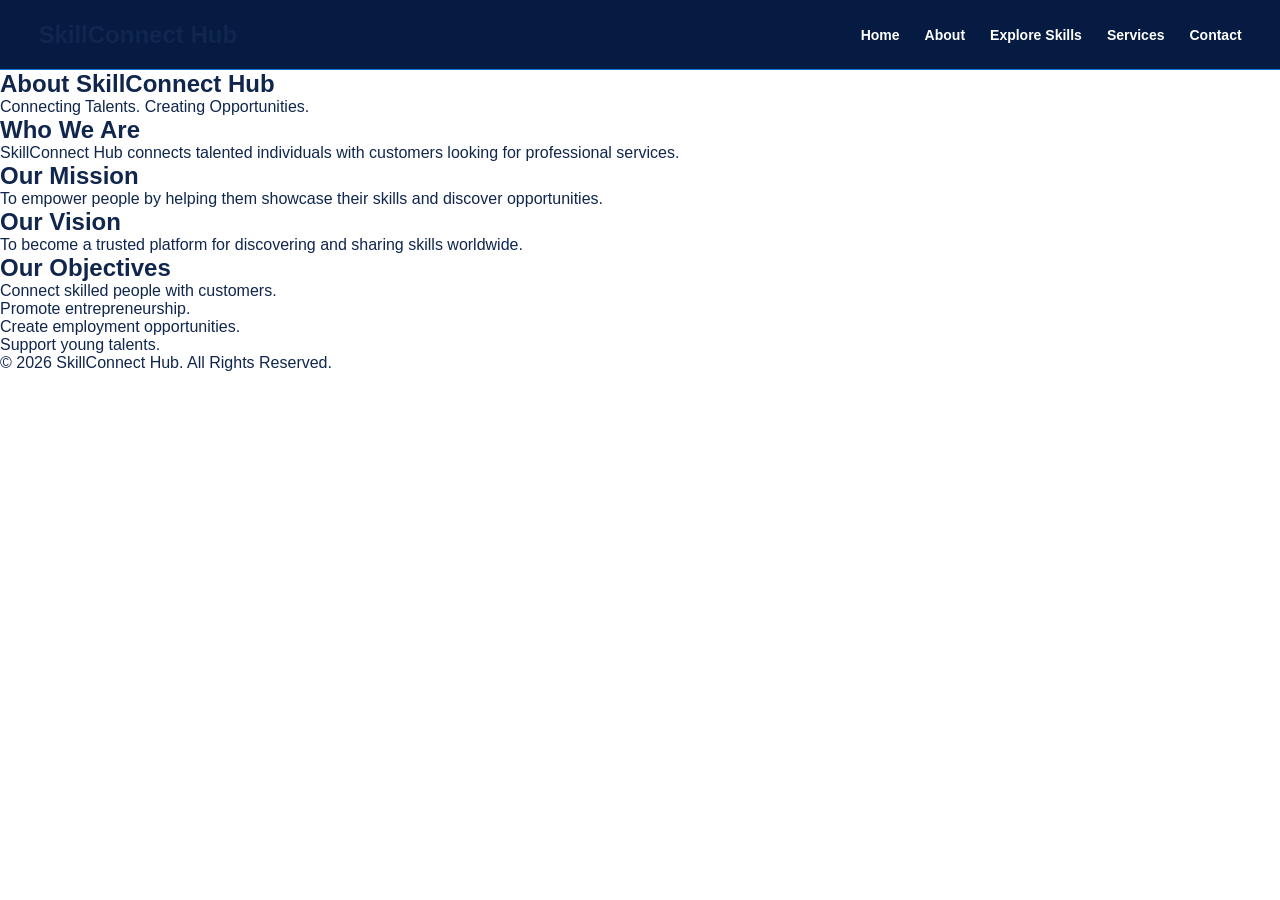
<file: about.html>
<!DOCTYPE html>
<html lang="en">
<head>
    <meta charset="UTF-8">
    <meta name="viewport" content="width=device-width, initial-scale=1.0">
    <title>About | SkillConnect Hub</title>
    <link rel="stylesheet" href="style.css">
</head>

<body>

<header class="navbar">
    <h2>SkillConnect <span>Hub</span></h2>

    <div class="nav-links">
        <a href="index.html">Home</a>
        <a href="about.html">About</a>
        <a href="skills.html">Explore Skills</a>
        <a href="services.html">Services</a>
        <a href="contact.html">Contact</a>
    </div>
</header>

<section class="page-header">
    <h1>About SkillConnect Hub</h1>
    <p>Connecting Talents. Creating Opportunities.</p>
</section>

<section class="content">
    <h2>Who We Are</h2>
    <p>SkillConnect Hub connects talented individuals
    with customers looking for professional services.</p>

    <h2>Our Mission</h2>
    <p>To empower people by helping them showcase
    their skills and discover opportunities.</p>

    <h2>Our Vision</h2>
    <p>To become a trusted platform for discovering
    and sharing skills worldwide.</p>

    <h2>Our Objectives</h2>
    <ul>
        <li>Connect skilled people with customers.</li>
        <li>Promote entrepreneurship.</li>
        <li>Create employment opportunities.</li>
        <li>Support young talents.</li>
    </ul>
</section>

<footer>
    <p>© 2026 SkillConnect Hub. All Rights Reserved.</p>
</footer>

</body>
</html>
</file>
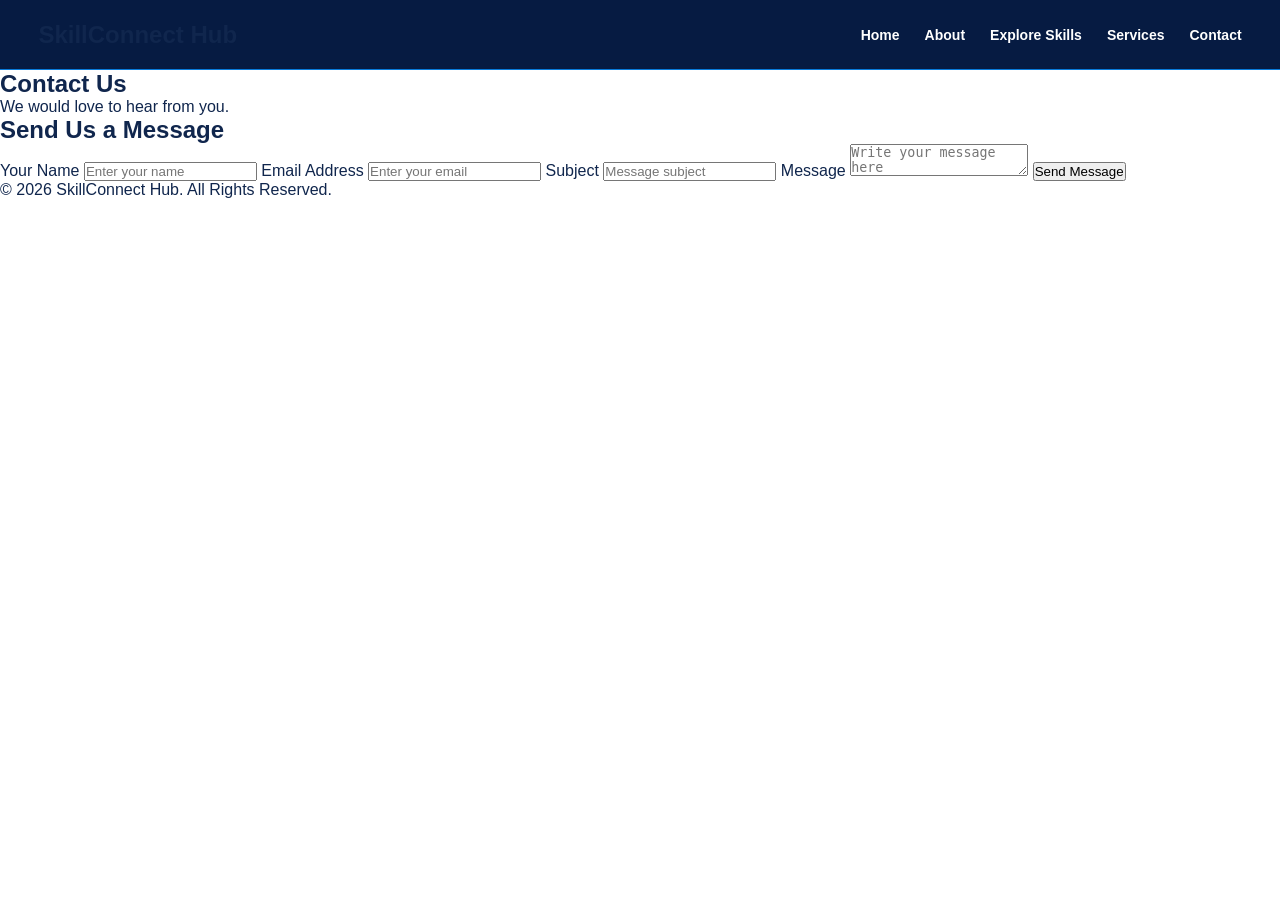
<file: contact.html>
<!DOCTYPE html>
<html lang="en">
<head>
    <meta charset="UTF-8">
    <meta name="viewport" content="width=device-width, initial-scale=1.0">
    <title>Contact Us | SkillConnect Hub</title>
    <link rel="stylesheet" href="style.css">
</head>
<body>

<header>
    <nav class="navbar">
        <h2>SkillConnect <span>Hub</span></h2>
        <div class="nav-links">
            <a href="index.html">Home</a>
            <a href="about.html">About</a>
            <a href="skills.html">Explore Skills</a>
            <a href="services.html">Services</a>
            <a href="contact.html">Contact</a>
        </div>
    </nav>
</header>

<section class="page-header">
    <h1>Contact Us</h1>
    <p>We would love to hear from you.</p>
</section>

<section class="form-container">
    <h2>Send Us a Message</h2>

    <form>
        <label>Your Name</label>
        <input type="text" placeholder="Enter your name" required>

        <label>Email Address</label>
        <input type="email" placeholder="Enter your email" required>

        <label>Subject</label>
        <input type="text" placeholder="Message subject" required>

        <label>Message</label>
        <textarea placeholder="Write your message here" required></textarea>

        <button type="submit" class="btn">Send Message</button>
    </form>
</section>

<footer>
    <p>© 2026 SkillConnect Hub. All Rights Reserved.</p>
</footer>

</body>
</html>
</file>
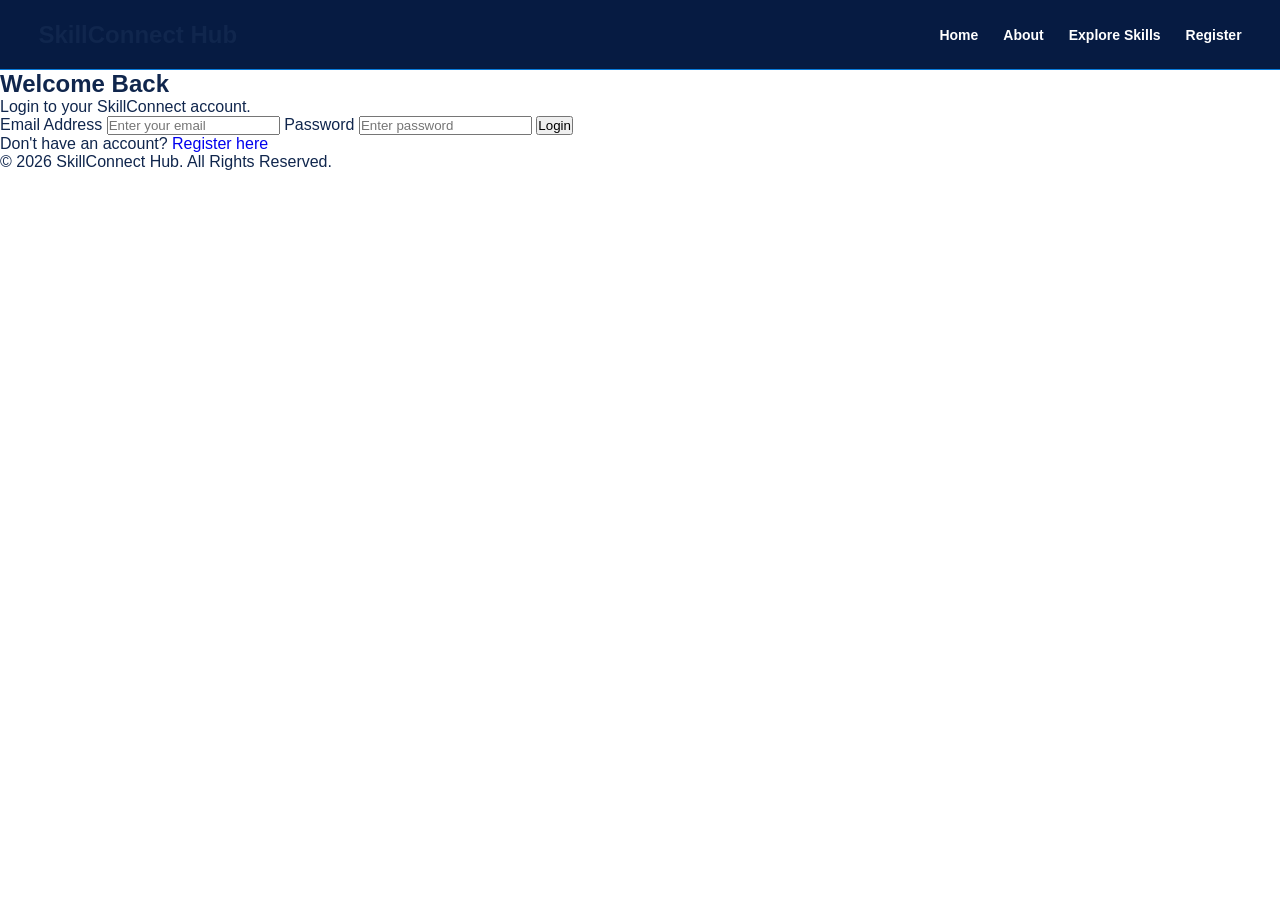
<file: login.html>
<!DOCTYPE html>
<html lang="en">
<head>
    <meta charset="UTF-8">
    <meta name="viewport" content="width=device-width, initial-scale=1.0">
    <title>Login | SkillConnect Hub</title>
    <link rel="stylesheet" href="style.css">
</head>
<body>

<header>
    <nav class="navbar">
        <h2>SkillConnect <span>Hub</span></h2>
        <div class="nav-links">
            <a href="index.html">Home</a>
            <a href="about.html">About</a>
            <a href="skills.html">Explore Skills</a>
            <a href="register.html">Register</a>
        </div>
    </nav>
</header>

<section class="form-container">
    <h1>Welcome Back</h1>
    <p>Login to your SkillConnect account.</p>

    <form>
        <label>Email Address</label>
        <input type="email" placeholder="Enter your email" required>

        <label>Password</label>
        <input type="password" placeholder="Enter password" required>

        <button type="submit" class="btn">Login</button>
    </form>

    <p>Don't have an account? <a href="register.html">Register here</a></p>
</section>

<footer>
    <p>© 2026 SkillConnect Hub. All Rights Reserved.</p>
</footer>

</body>
</html>
</file>
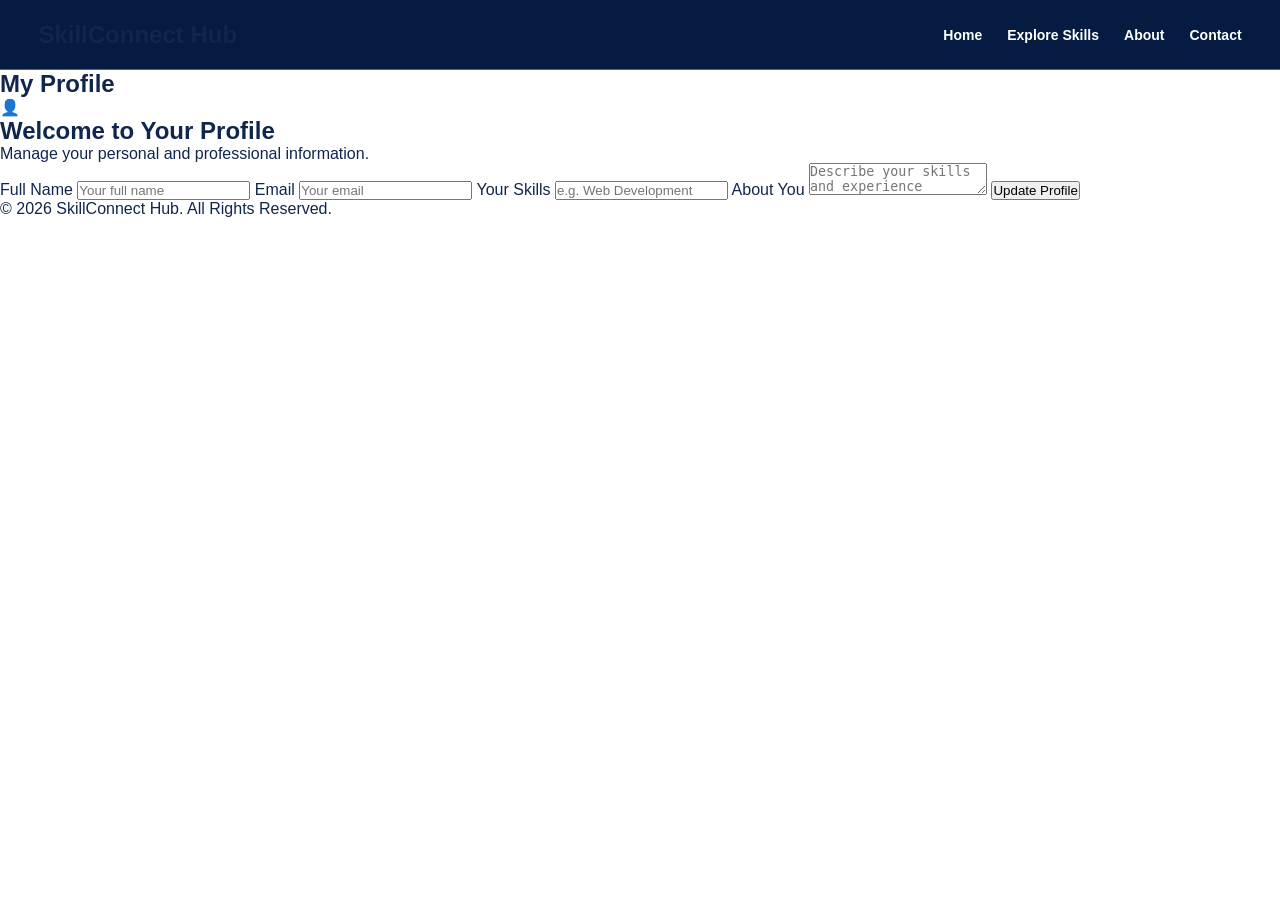
<file: profile.html>
<!DOCTYPE html>
<html lang="en">
<head>
    <meta charset="UTF-8">
    <meta name="viewport" content="width=device-width, initial-scale=1.0">
    <title>My Profile | SkillConnect Hub</title>
    <link rel="stylesheet" href="style.css">
</head>
<body>

<header>
    <nav class="navbar">
        <h2>SkillConnect <span>Hub</span></h2>
        <div class="nav-links">
            <a href="index.html">Home</a>
            <a href="skills.html">Explore Skills</a>
            <a href="about.html">About</a>
            <a href="contact.html">Contact</a>
        </div>
    </nav>
</header>

<section class="form-container">
    <h1>My Profile</h1>
    <div class="profile-icon">👤</div>

    <h2>Welcome to Your Profile</h2>
    <p>Manage your personal and professional information.</p>

    <form>
        <label>Full Name</label>
        <input type="text" placeholder="Your full name">

        <label>Email</label>
        <input type="email" placeholder="Your email">

        <label>Your Skills</label>
        <input type="text" placeholder="e.g. Web Development">

        <label>About You</label>
        <textarea placeholder="Describe your skills and experience"></textarea>

        <button type="submit" class="btn">Update Profile</button>
    </form>
</section>

<footer>
    <p>© 2026 SkillConnect Hub. All Rights Reserved.</p>
</footer>

</body>
</html>
</file>
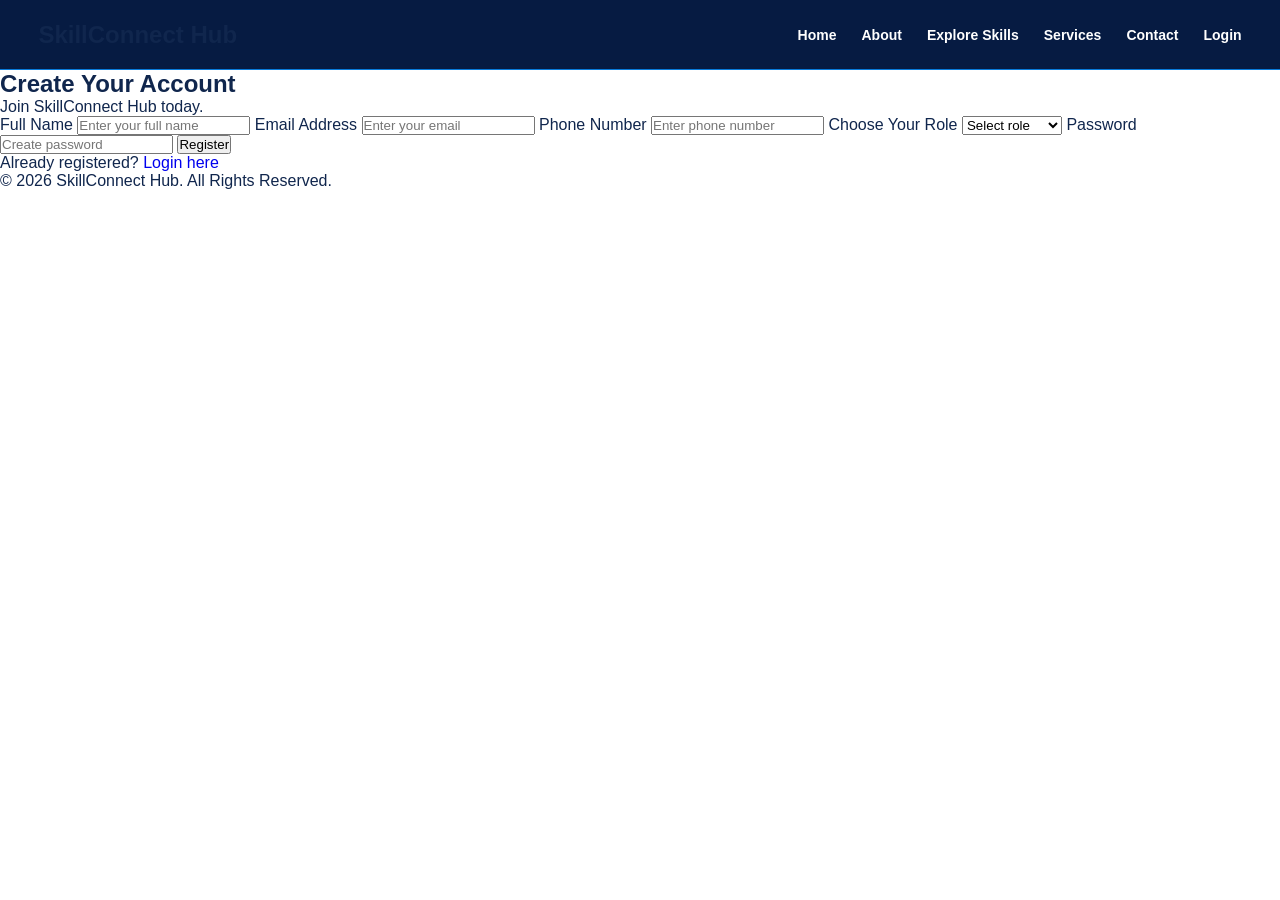
<file: register.html>
<!DOCTYPE html>
<html lang="en">
<head>
    <meta charset="UTF-8">
    <meta name="viewport" content="width=device-width, initial-scale=1.0">
    <title>Register | SkillConnect Hub</title>
    <link rel="stylesheet" href="style.css">
</head>
<body>

<header>
    <nav class="navbar">
        <h2>SkillConnect <span>Hub</span></h2>
        <div class="nav-links">
            <a href="index.html">Home</a>
            <a href="about.html">About</a>
            <a href="skills.html">Explore Skills</a>
            <a href="services.html">Services</a>
            <a href="contact.html">Contact</a>
            <a href="login.html">Login</a>
        </div>
    </nav>
</header>

<section class="form-container">
    <h1>Create Your Account</h1>
    <p>Join SkillConnect Hub today.</p>

    <form>
        <label>Full Name</label>
        <input type="text" placeholder="Enter your full name" required>

        <label>Email Address</label>
        <input type="email" placeholder="Enter your email" required>

        <label>Phone Number</label>
        <input type="tel" placeholder="Enter phone number" required>

        <label>Choose Your Role</label>
        <select required>
            <option value="">Select role</option>
            <option>Skill Provider</option>
            <option>Customer</option>
        </select>

        <label>Password</label>
        <input type="password" placeholder="Create password" required>

        <button type="submit" class="btn">Register</button>
    </form>

    <p>Already registered? <a href="login.html">Login here</a></p>
</section>

<footer>
    <p>© 2026 SkillConnect Hub. All Rights Reserved.</p>
</footer>

</body>
<script>
async function registerUser(){
  const data = {
    full_name: document.getElementById("fullname").value,
    email: document.getElementById("email").value,
    password: document.getElementById("password").value,
    phone: document.getElementById("phone").value,
    role: document.getElementById("role").value
  };

  try {
    const res = await fetch("http://localhost:3000/api/register",{
      method:"POST",
      headers:{"Content‑Type":"application/json"},
      body:JSON.stringify(data)
    })
    const result = await res.json();
    console.log(result);
    alert(result.success ? "Registration successful! Redirecting to login page." : "Error: " + result.error);
    if(result.success){
      window.location.href="login.html";
    }
  } catch(err){
    alert("Failed to connect to server. Make sure backend (port 3000) is running.");
    console.log(err);
  }
}
</script>
</html>
</file>
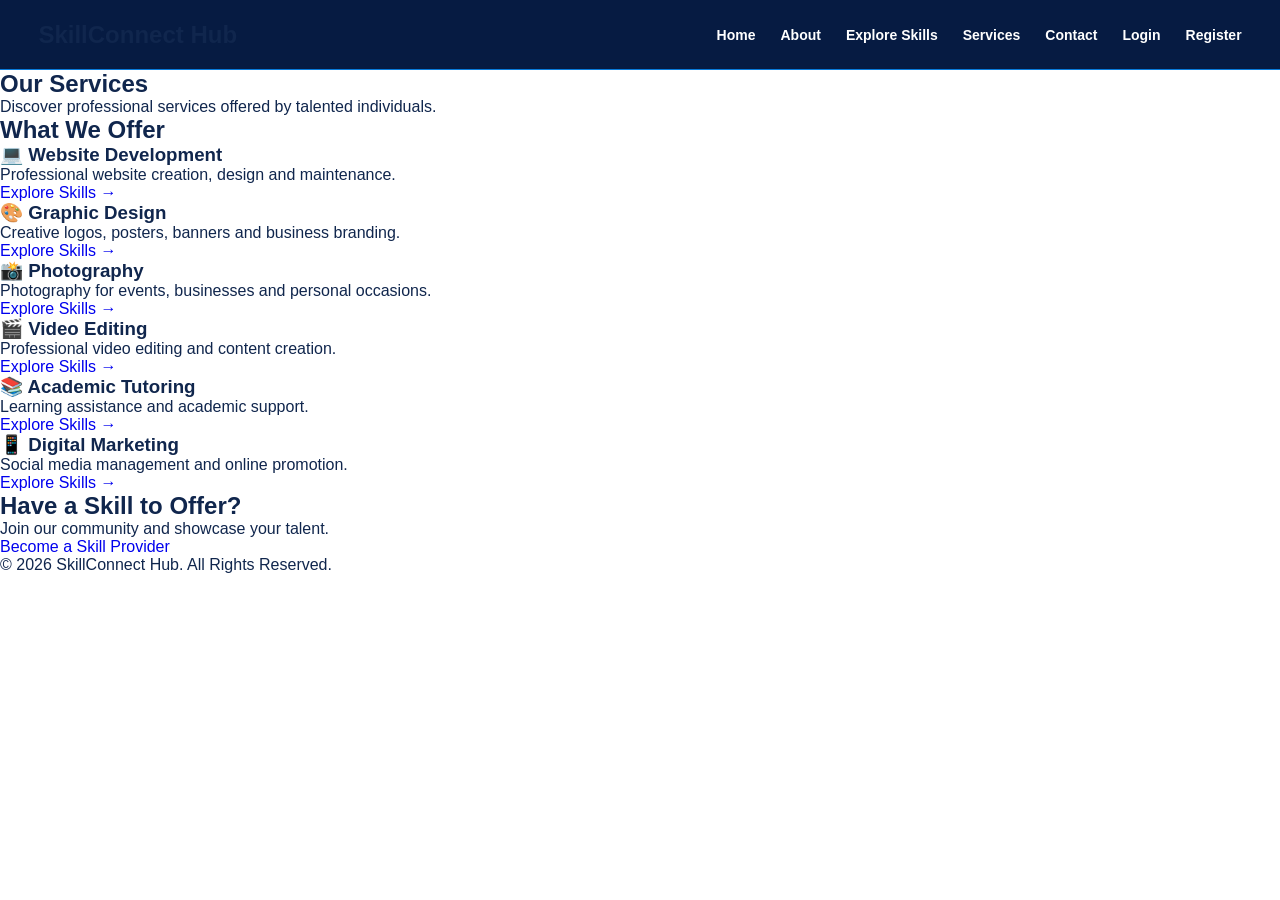
<file: service.html>
<!DOCTYPE html>
<html lang="en">
<head>
    <meta charset="UTF-8">
    <meta name="viewport" content="width=device-width, initial-scale=1.0">
    <title>Our Services | SkillConnect Hub</title>
    <link rel="stylesheet" href="style.css">
</head>
<body>

<header class="navbar">
    <h2>SkillConnect <span>Hub</span></h2>

    <div class="nav-links">
        <a href="index.html">Home</a>
        <a href="about.html">About</a>
        <a href="skills.html">Explore Skills</a>
        <a href="services.html">Services</a>
        <a href="contact.html">Contact</a>
        <a href="login.html">Login</a>
        <a href="register.html">Register</a>
    </div>
</header>

<section class="page-header">
    <h1>Our Services</h1>
    <p>Discover professional services offered by talented individuals.</p>
</section>

<section class="content">

    <h2>What We Offer</h2>

    <div class="cards">

        <div class="card">
            <h3>💻 Website Development</h3>
            <p>Professional website creation, design and maintenance.</p>
            <a href="skills.html">Explore Skills →</a>
        </div>

        <div class="card">
            <h3>🎨 Graphic Design</h3>
            <p>Creative logos, posters, banners and business branding.</p>
            <a href="skills.html">Explore Skills →</a>
        </div>

        <div class="card">
            <h3>📸 Photography</h3>
            <p>Photography for events, businesses and personal occasions.</p>
            <a href="skills.html">Explore Skills →</a>
        </div>

        <div class="card">
            <h3>🎬 Video Editing</h3>
            <p>Professional video editing and content creation.</p>
            <a href="skills.html">Explore Skills →</a>
        </div>

        <div class="card">
            <h3>📚 Academic Tutoring</h3>
            <p>Learning assistance and academic support.</p>
            <a href="skills.html">Explore Skills →</a>
        </div>

        <div class="card">
            <h3>📱 Digital Marketing</h3>
            <p>Social media management and online promotion.</p>
            <a href="skills.html">Explore Skills →</a>
        </div>

    </div>

    <div class="center">
        <h2>Have a Skill to Offer?</h2>
        <p>Join our community and showcase your talent.</p>
        <a href="register.html" class="btn">Become a Skill Provider</a>
    </div>

</section>

<footer>
    <p>© 2026 SkillConnect Hub. All Rights Reserved.</p>
</footer>

</body>
</html>
</file>
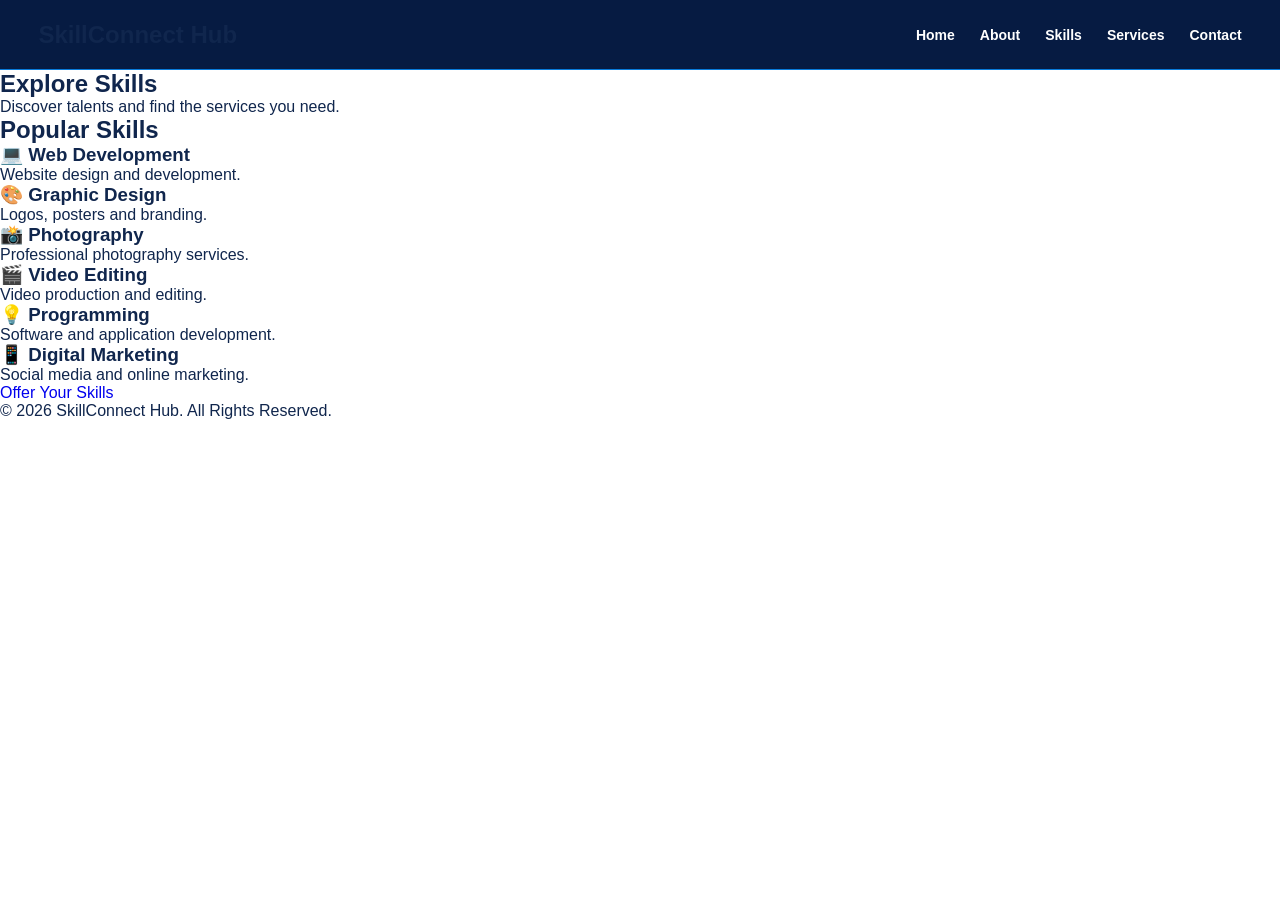
<file: skill.html>
<!DOCTYPE html>
<html lang="en">
<head>
    <meta charset="UTF-8">
    <meta name="viewport" content="width=device-width, initial-scale=1.0">
    <title>Explore Skills | SkillConnect Hub</title>
    <link rel="stylesheet" href="style.css">
</head>
<body>

<header class="navbar">
    <h2>SkillConnect <span>Hub</span></h2>
    <div class="nav-links">
        <a href="index.html">Home</a>
        <a href="about.html">About</a>
        <a href="skills.html">Skills</a>
        <a href="services.html">Services</a>
        <a href="contact.html">Contact</a>
    </div>
</header>

<section class="page-header">
    <h1>Explore Skills</h1>
    <p>Discover talents and find the services you need.</p>
</section>

<section class="content">
    <h2>Popular Skills</h2>

    <div class="cards">
        <div class="card">
            <h3>💻 Web Development</h3>
            <p>Website design and development.</p>
        </div>

        <div class="card">
            <h3>🎨 Graphic Design</h3>
            <p>Logos, posters and branding.</p>
        </div>

        <div class="card">
            <h3>📸 Photography</h3>
            <p>Professional photography services.</p>
        </div>

        <div class="card">
            <h3>🎬 Video Editing</h3>
            <p>Video production and editing.</p>
        </div>

        <div class="card">
            <h3>💡 Programming</h3>
            <p>Software and application development.</p>
        </div>

        <div class="card">
            <h3>📱 Digital Marketing</h3>
            <p>Social media and online marketing.</p>
        </div>
    </div>

    <div class="center">
        <a href="register.html" class="btn">Offer Your Skills</a>
    </div>
</section>

<footer>
    <p>© 2026 SkillConnect Hub. All Rights Reserved.</p>
</footer>

</body>
</html>
</file>
<file: style.css>
/* GENERAL SETTINGS */
* {
    margin: 0;
    padding: 0;
    box-sizing: border-box;
}

body {
    font-family: Arial, Helvetica, sans-serif;
    color: #10264d;
    background: #ffffff;
}

a {
    text-decoration: none;
}

/* NAVIGATION */
.navbar {
    background: #061b42;
    min-height: 70px;
    padding: 15px 3%;
    display: flex;
    align-items: center;
    justify-content: space-between;
    gap: 20px;
    flex-wrap: wrap;
    border-bottom: 1px solid #087bda;
}

.logo {
    color: white;
    font-size: 25px;
    font-weight: bold;
    white-space: nowrap;
}

.logo i {
    color: #08c6f5;
    margin-right: 8px;
}

.logo span {
    color: #08c6f5;
}

.nav-links {
    display: flex;
    align-items: center;
    gap: 25px;
    flex-wrap: wrap;
}

.nav-links a {
    color: white;
    font-size: 14px;
    font-weight: bold;
    padding: 10px 0;
}

.nav-links a:hover,
.nav-links .active {
    color: #16c6ff;
}

.nav-buttons {
    display: flex;
    gap: 12px;
    align-items: center;
}

.login-btn,
.join-btn {
    padding: 11px 19px;
    border-radius: 25px;
    font-weight: bold;
    color: white;
}

.login-btn {
    border: 1px solid #079aff;
}

.join-btn {
    background: #078cff;
}

/* HERO SECTION */
.hero {
    min-height: 380px;
    padding: 45px 7%;
    display: flex;
    align-items: center;
    justify-content: space-between;
    gap: 30px;
    position: relative;
    overflow: hidden;
    background: linear-gradient(110deg, #031735, #064eaa, #087ee8);
    color: white;
}

.hero-content {
    width: 58%;
    position: relative;
    z-index: 2;
}

.tagline {
    color: #08d1ff;
    font-weight: bold;
    letter-spacing: 2px;
    margin-bottom: 15px;
}

.hero h1 {
    font-size: clamp(36px, 5vw, 62px);
    line-height: 1.05;
    margin-bottom: 18px;
}

.hero h1 span {
    color: #08c6f5;
}

.hero-description {
    font-size: 17px;
    line-height: 1.6;
    max-width: 570px;
    margin-bottom: 22px;
}

.search-box {
    background: white;
    padding: 7px;
    border-radius: 35px;
    display: flex;
    align-items: center;
    max-width: 610px;
    gap: 10px;
}

.search-box > i {
    color: #12345d;
    padding-left: 12px;
}

.search-box input {
    border: none;
    outline: none;
    flex: 1;
    min-width: 0;
    padding: 12px 5px;
    font-size: 15px;
}

.search-box button {
    border: none;
    background: #078cff;
    color: white;
    border-radius: 30px;
    padding: 14px 19px;
    font-weight: bold;
    cursor: pointer;
}

.search-box button:hover,
.join-cta:hover {
    background: #0066c7;
}

.hero-features {
    display: flex;
    gap: 22px;
    flex-wrap: wrap;
    margin-top: 25px;
}

.hero-features span {
    font-size: 13px;
    font-weight: bold;
}

.hero-features i {
    color: #31d2ff;
    margin-right: 6px;
}

.hero-image {
    width: 35%;
    height: 320px;
    position: relative;
    z-index: 1;
}

.hero-image img {
    width: 100%;
    height: 100%;
    object-fit: cover;
    border-radius: 18px;
}

.hero-note {
    position: absolute;
    right: 3%;
    top: 25px;
    width: 150px;
    color: white;
    font-size: 20px;
    font-weight: bold;
    transform: rotate(-5deg);
}

.hero-note strong {
    color: #ffd34f;
    display: block;
    font-size: 26px;
}

/* SECTION HEADINGS */
.section {
    padding: 25px 3%;
}

.section-heading {
    text-align: center;
    margin-bottom: 18px;
}

.section-heading h2 {
    font-size: 29px;
    margin-bottom: 5px;
}

.section-heading p {
    font-size: 16px;
}

/* POPULAR SKILLS */
.skill-grid {
    display: grid;
    grid-template-columns: repeat(4, 1fr);
    gap: 15px;
}

.skill-card {
    display: flex;
    align-items: center;
    gap: 12px;
    padding: 18px 13px;
    border: 1px solid #dce5f2;
    border-radius: 15px;
    color: #10264d;
    box-shadow: 0 5px 15px rgba(20, 50, 90, 0.07);
    transition: 0.3s;
}

.skill-card:hover {
    transform: translateY(-5px);
    box-shadow: 0 9px 20px rgba(20, 50, 90, 0.13);
}

.skill-icon {
    width: 65px;
    height: 65px;
    min-width: 65px;
    border-radius: 50%;
    display: flex;
    justify-content: center;
    align-items: center;
    color: white;
    font-size: 27px;
}

.blue {
    background: #087cff;
}

.purple {
    background: #7914dc;
}

.green {
    background: #12b875;
}

.orange {
    background: #f28a08;
}

.skill-card h3 {
    font-size: 17px;
    margin-bottom: 7px;
}

.skill-card p {
    font-size: 13px;
    line-height: 1.5;
}

.card-arrow {
    color: #087cff;
    margin-left: auto;
}

/* FEATURED PROVIDERS */
.providers-section {
    background: #f8faff;
}

.provider-grid {
    display: grid;
    grid-template-columns: repeat(4, 1fr);
    gap: 15px;
}

.provider-card {
    display: flex;
    align-items: center;
    gap: 13px;
    padding: 12px;
    border: 1px solid #dce5f2;
    border-radius: 15px;
    background: white;
    box-shadow: 0 5px 15px rgba(20, 50, 90, 0.06);
    transition: 0.3s;
}

.provider-card:hover {
    transform: translateY(-4px);
}

.provider-card > img {
    width: 95px;
    height: 95px;
    min-width: 95px;
    border-radius: 50%;
    object-fit: cover;
}

.provider-info h3 {
    font-size: 15px;
    margin-bottom: 5px;
}

.provider-info p {
    font-size: 13px;
    margin-bottom: 5px;
}

.verified {
    color: #078cff;
    font-size: 13px;
}

.rating {
    color: #f4a900;
    font-weight: bold;
}

.rating small {
    color: #718096;
    font-weight: normal;
}

.profile-btn {
    display: inline-block;
    color: #17477c;
    border: 1px solid #b8c9df;
    border-radius: 20px;
    padding: 7px 13px;
    font-size: 12px;
    margin-top: 3px;
}

.profile-btn:hover {
    background: #078cff;
    color: white;
}

/* JOIN SECTION */
.join-section {
    margin: 15px 2% 12px;
    padding: 20px 6%;
    background: linear-gradient(100deg, #061b42, #064a9e);
    color: white;
    border-radius: 20px;
    display: flex;
    align-items: center;
    justify-content: space-between;
    gap: 20px;
}

.join-icon {
    font-size: 48px;
    color: white;
}

.join-text h2 {
    font-size: 25px;
    margin-bottom: 7px;
}

.join-text p {
    font-size: 14px;
}

.join-cta {
    background: #078cff;
    color: white;
    padding: 16px 25px;
    border-radius: 30px;
    font-weight: bold;
    white-space: nowrap;
}

/* FOOTER */
.footer {
    background: #07162e;
    color: white;
    padding: 22px 3%;
    display: flex;
    justify-content: space-between;
    align-items: center;
    gap: 20px;
    flex-wrap: wrap;
}

.footer-links,
.social-links {
    display: flex;
    gap: 17px;
    flex-wrap: wrap;
}

.footer-links a,
.social-links a {
    color: white;
    font-size: 13px;
}

.social-links a {
    font-size: 19px;
}

.footer a:hover {
    color: #08c6f5;
}

.footer > p {
    font-size: 12px;
}

/* MOBILE RESPONSIVENESS */
@media (max-width: 900px) {
    .navbar {
        justify-content: center;
    }

    .nav-links {
        justify-content: center;
    }

    .hero {
        flex-direction: column;
        text-align: center;
    }

    .hero-content,
    .hero-image {
        width: 100%;
    }

    .hero-features {
        justify-content: center;
    }

    .hero-note {
        display: none;
    }

    .skill-grid,
    .provider-grid {
        grid-template-columns: repeat(2, 1fr);
    }

    .join-section {
        flex-wrap: wrap;
        justify-content: center;
        text-align: center;
    }

    .footer {
        justify-content: center;
        text-align: center;
    }
}

@media (max-width: 550px) {
    .nav-links {
        gap: 12px;
    }

    .nav-links a {
        font-size: 12px;
    }

    .skill-grid,
    .provider-grid {
        grid-template-columns: 1fr;
    }

    .hero h1 {
        font-size: 38px;
    }

    .search-box {
        flex-wrap: wrap;
        border-radius: 15px;
    }

    .search-box button {
        width: 100%;
    }

    .section-heading h2 {
        font-size: 23px;
    }

    .join-text h2 {
        font-size: 21px;
    }
}
</file>
